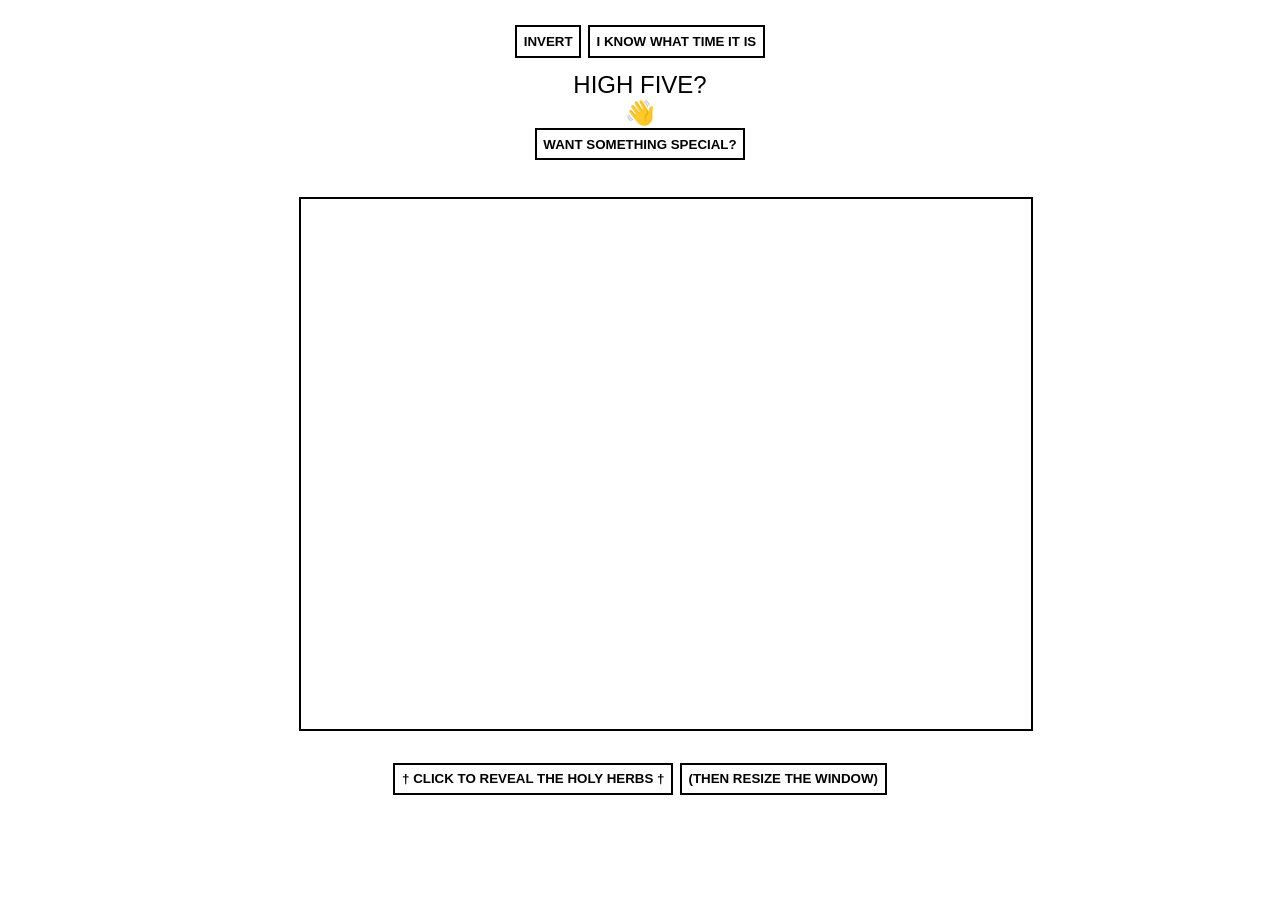
<file: index.html>
<!DOCTYPE html>
<head>
	<title>Interactivity 1</title>
	<meta charset="utf-8">
	<meta name="viewport" content="width=device-width, initial-scale=1">
	<link href="style.css" rel="stylesheet">
	<link href="https://fonts.googleapis.com/css?family=Viga" rel="stylesheet">
</head>
<body>
	<main>
		<!-- Invert -->
			<button class="bg-color">Invert</button>

		<!-- Button Showing what time it is -->
			<button onclick="document.getElementById('demo').innerHTML=Date()">I know what time it is</button>

			<p id="demo"></p>


		<!-- Say hello -->
			<div class="greeting">HIGH FIVE?</div>
			<div class="waving-hand">&#128075;</div>



		<!-- Alert Box -->
		<body>
			<button onclick="MyFunction()">Want something special?</button>
			
			<p id="demo"></p>
			
			<script>
			function MyFunction() {
			  var txt;
			  if (confirm("Press a button!")) {
			    txt = "YAY U GET NOTHING!!!";
			  } else {
			    txt = "You cancelled it...WHAT THE HELL!!";
			  }
			  document.getElementById("demo").innerHTML = txt;
			}
			</script>
		</body>

		<!-- Show or hide content -->
			<div class="content">
				<img src="images/herb.jpg" alt="herb">
			</div>
			<button><a href="#" class="toggle">† Click to reveal the Holy Herbs †</a></button>


		<!-- Window Size -->
			<button>(then resize the window)</button>
			<body onresize="myFunction()"></body>

				<p id="endo"></p>

				<script>
					function myFunction() {
				  	var w = window.outerWidth;
				  	var h = window.outerHeight;
				  	var txt = "Window size: width=" + w + ", height=" + h;
				  	document.getElementById("endo").innerHTML = txt;
						}
				</script>
</body>
	
	</main>

	<!-- Link up the JS file so that it loads in -->
	<script src="scripts.js"></script>
	
</body>
</file>
<file: style.css>
/*This is a comment*/
body {
	color: black;
	background: white;
	font-family: helvetica, arial, sans-serif;
	margin: 0;
	padding: 0;
	text-align: center;
	font-size: 24px;
	max-width: 730px;
	margin-left: auto;
	margin-right: auto;
}
.invert {
	color: white;
	background-color: black;
}
img {
	display: block;
	max-width: 730px;
	max-height: 530px;
}

main {
	padding: 1em;
}

a {
	color: inherit;
	text-decoration: none;
}
button {
	color: inherit;
	border: 2px solid;
	background-color: transparent;
	outline: none;
	border-radius: 0;
	padding: 0.5em;
	text-transform: uppercase;
	font-weight: bold;
	margin-left: auto;
	margin-right: auto;
	cursor: pointer;
}
.waving-hand {
	cursor: pointer;
}
.toggle {
	display: block;
}
.content {
	border: 2px solid;
	display: inline-block;
	margin: 1em auto;
}
.content img {
	display: block;
	opacity: 0;
	transition: all 1s ease;
	filter: sepia(100%);
}
#show img {
	opacity: 1;
}
p {
	font-family: 'Viga', sans-serif;
	font-size: 13px
}
</file>
